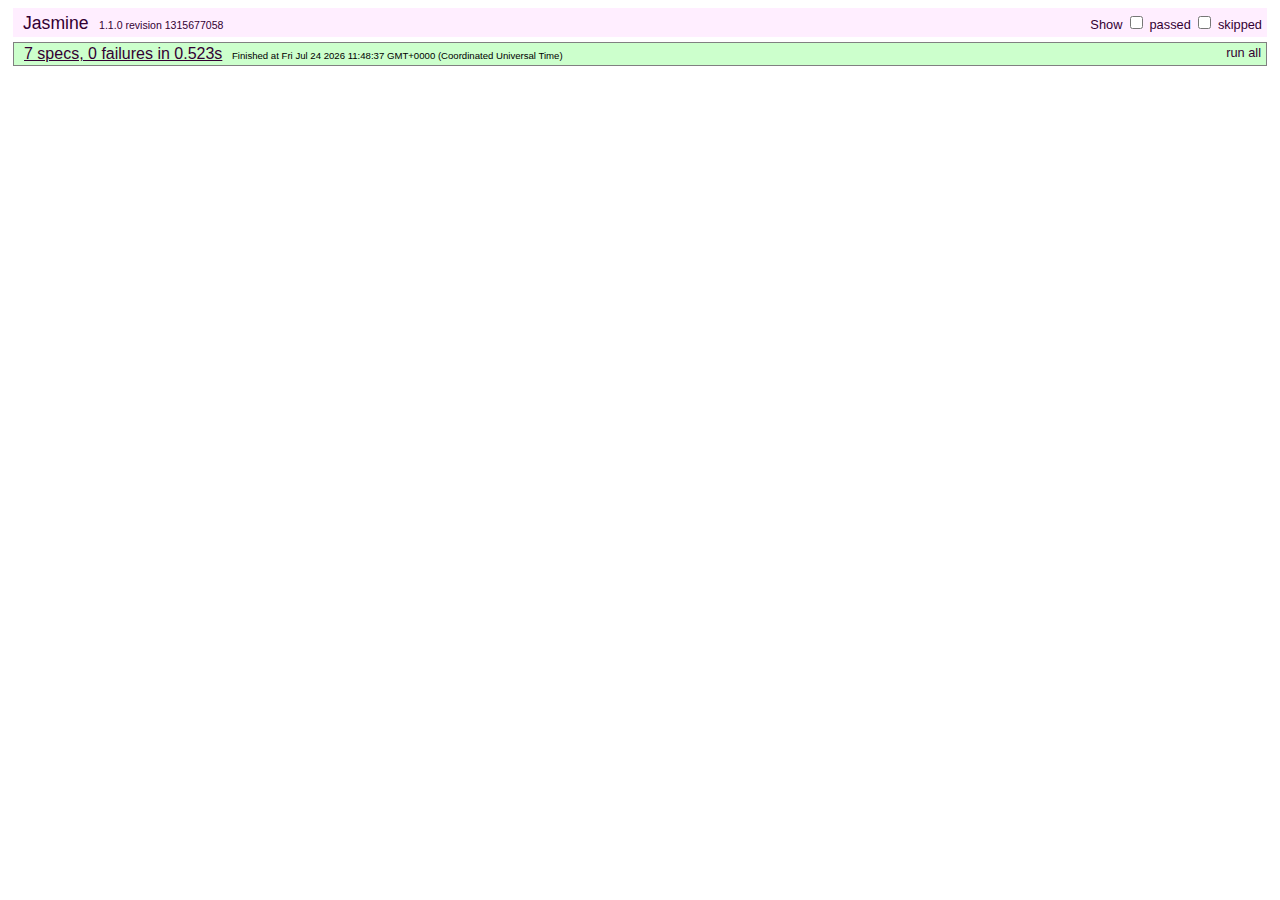
<file: test/jasmine/index.html>
<!doctype html>
<html lang="en">
<head>
  <meta charset="utf-8">
  <meta http-equiv="X-UA-Compatible" content="IE=edge,chrome=1">
  <meta name="viewport" content="width=device-width,initial-scale=1">

  <title>Backbone Boilerplate Jasmine Test Suite</title>

  <!-- Jasmine styles -->
  <link rel="stylesheet" href="vendor/jasmine.css">
</head>

<body>
  <!-- Testing libs -->
  <script src="vendor/jasmine.js"></script>
  <script src="vendor/jasmine-html.js"></script>

  <!-- Application libs -->
  <script src="../../assets/js/libs/jquery.js"></script>
  <script src="../../assets/js/libs/lodash.js"></script>
  <script src="../../assets/js/libs/backbone.js"></script>
  
  <!-- Load application -->
  <script data-main="../../app/config"
    src="../../assets/js/libs/require.js"></script>

  <!-- Declare your spec files to be run here -->
  <script>
    // Ensure you point to where your spec folder is, base directory is app/,
    // which is why ../test is necessary
    require({ paths: { spec: "../test/jasmine/spec" } }, [

      // Load the example spec, replace this and add your own spec
      "spec/example"

    ], function() {
      // Set up the jasmine reporters once each spec has been loaded
      jasmine.getEnv().addReporter(new jasmine.TrivialReporter());
      jasmine.getEnv().execute();
    });
  </script>
</body>
</html>
</file>
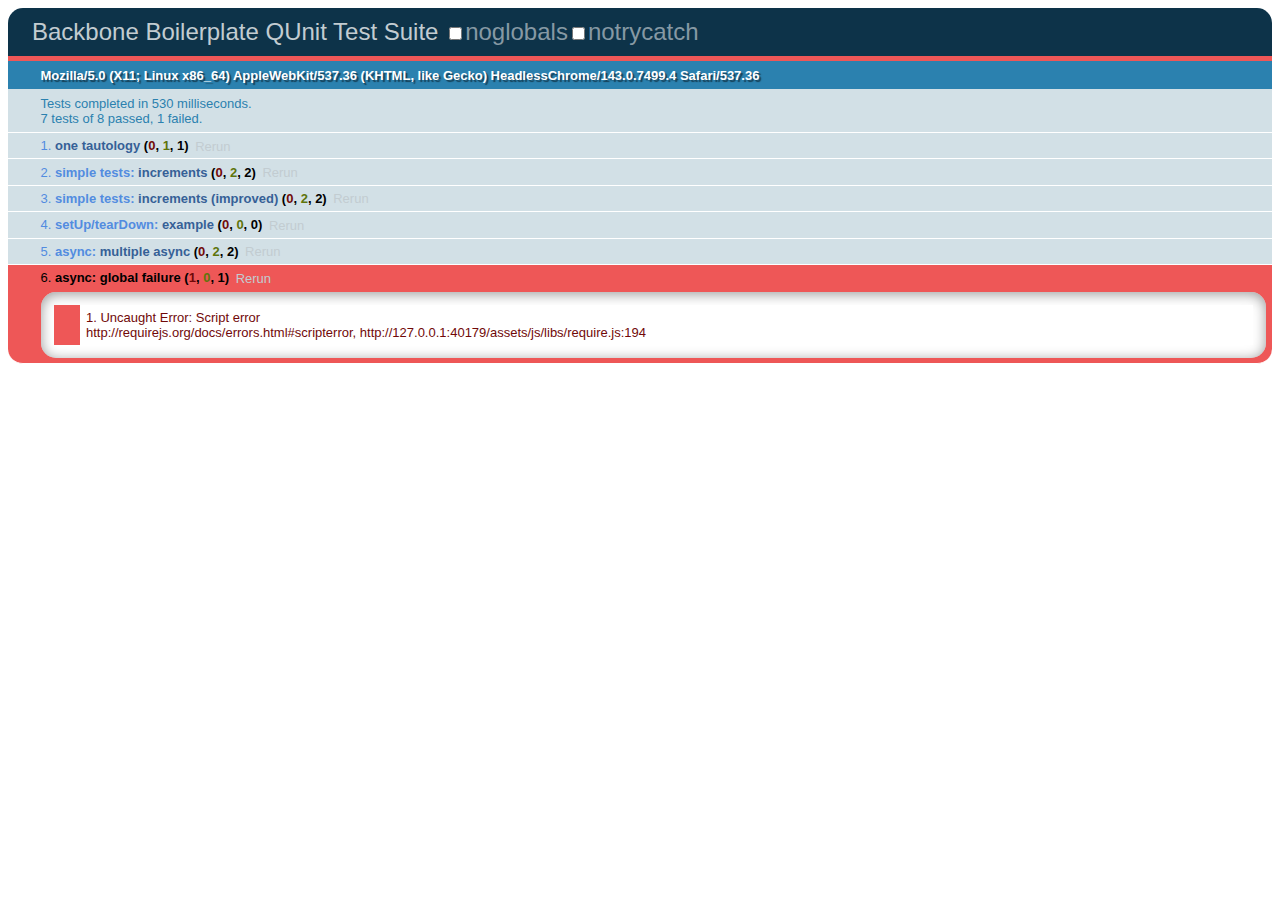
<file: test/qunit/index.html>
<!doctype html>
<html lang="en">
<head>
  <meta charset="utf-8">
  <meta http-equiv="X-UA-Compatible" content="IE=edge,chrome=1">
  <meta name="viewport" content="width=device-width,initial-scale=1">

  <title>Backbone Boilerplate QUnit Test Suite</title>

  <!-- QUnit styles -->
  <link rel="stylesheet" href="vendor/qunit.css">
</head>

<body>
  <!-- QUnit stucture -->
  <div class="dataset-test">
    <h1 id="qunit-header">Backbone Boilerplate QUnit Test Suite</h1>
    <h2 id="qunit-banner"></h2>
    <h2 id="qunit-userAgent"></h2>
    <ol id="qunit-tests"></ol>
  </div>

  <!-- Testing libs -->
  <script src="vendor/qunit.js"></script>

  <!-- Application libs -->
  <script src="../../assets/js/libs/jquery.js"></script>
  <script src="../../assets/js/libs/lodash.js"></script>
  <script src="../../assets/js/libs/backbone.js"></script>
  
  <!-- Load application -->
  <script data-main="../../app/config"
    src="../../assets/js/libs/require.js"></script>

  <!-- Declare your test files to be run here -->
  <script>
    // Ensure you point to where your tests are, base directory is app/, which
    // is why ../test is necessary
    require({ paths: { tests: "../test/qunit/tests" } }, [

      // Load the example tests, replace this and add your own tests
      "tests/example"

    ]);
  </script>
</body>
</html>
</file>
<file: test/jasmine/vendor/jasmine.css>
body {
  font-family: "Helvetica Neue Light", "Lucida Grande", "Calibri", "Arial", sans-serif;
}


.jasmine_reporter a:visited, .jasmine_reporter a {
  color: #303; 
}

.jasmine_reporter a:hover, .jasmine_reporter a:active {
  color: blue; 
}

.run_spec {
  float:right;
  padding-right: 5px;
  font-size: .8em;
  text-decoration: none;
}

.jasmine_reporter {
  margin: 0 5px;
}

.banner {
  color: #303;
  background-color: #fef;
  padding: 5px;
}

.logo {
  float: left;
  font-size: 1.1em;
  padding-left: 5px;
}

.logo .version {
  font-size: .6em;
  padding-left: 1em;
}

.runner.running {
  background-color: yellow;
}


.options {
  text-align: right;
  font-size: .8em;
}




.suite {
  border: 1px outset gray;
  margin: 5px 0;
  padding-left: 1em;
}

.suite .suite {
  margin: 5px; 
}

.suite.passed {
  background-color: #dfd;
}

.suite.failed {
  background-color: #fdd;
}

.spec {
  margin: 5px;
  padding-left: 1em;
  clear: both;
}

.spec.failed, .spec.passed, .spec.skipped {
  padding-bottom: 5px;
  border: 1px solid gray;
}

.spec.failed {
  background-color: #fbb;
  border-color: red;
}

.spec.passed {
  background-color: #bfb;
  border-color: green;
}

.spec.skipped {
  background-color: #bbb;
}

.messages {
  border-left: 1px dashed gray;
  padding-left: 1em;
  padding-right: 1em;
}

.passed {
  background-color: #cfc;
  display: none;
}

.failed {
  background-color: #fbb;
}

.skipped {
  color: #777;
  background-color: #eee;
  display: none;
}


/*.resultMessage {*/
  /*white-space: pre;*/
/*}*/

.resultMessage span.result {
  display: block;
  line-height: 2em;
  color: black;
}

.resultMessage .mismatch {
  color: black;
}

.stackTrace {
  white-space: pre;
  font-size: .8em;
  margin-left: 10px;
  max-height: 5em;
  overflow: auto;
  border: 1px inset red;
  padding: 1em;
  background: #eef;
}

.finished-at {
  padding-left: 1em;
  font-size: .6em;
}

.show-passed .passed,
.show-skipped .skipped {
  display: block;
}


#jasmine_content {
  position:fixed;
  right: 100%;
}

.runner {
  border: 1px solid gray;
  display: block;
  margin: 5px 0;
  padding: 2px 0 2px 10px;
}
</file>
<file: test/qunit/vendor/qunit.css>
/**
 * QUnit 1.2.0pre - A JavaScript Unit Testing Framework
 *
 * http://docs.jquery.com/QUnit
 *
 * Copyright (c) 2011 John Resig, JÃ¶rn Zaefferer
 * Dual licensed under the MIT (MIT-LICENSE.txt)
 * or GPL (GPL-LICENSE.txt) licenses.
 * Pulled Live from Git Mon Oct 31 14:00:02 UTC 2011
 * Last Commit: ee156923cdb01820e35e6bb579d5cf6bf55736d4
 */

/** Font Family and Sizes */

#qunit-tests, #qunit-header, #qunit-banner, #qunit-testrunner-toolbar, #qunit-userAgent, #qunit-testresult {
	font-family: "Helvetica Neue Light", "HelveticaNeue-Light", "Helvetica Neue", Calibri, Helvetica, Arial, sans-serif;
}

#qunit-testrunner-toolbar, #qunit-userAgent, #qunit-testresult, #qunit-tests li { font-size: small; }
#qunit-tests { font-size: smaller; }


/** Resets */

#qunit-tests, #qunit-tests ol, #qunit-header, #qunit-banner, #qunit-userAgent, #qunit-testresult {
	margin: 0;
	padding: 0;
}


/** Header */

#qunit-header {
	padding: 0.5em 0 0.5em 1em;

	color: #8699a4;
	background-color: #0d3349;

	font-size: 1.5em;
	line-height: 1em;
	font-weight: normal;

	border-radius: 15px 15px 0 0;
	-moz-border-radius: 15px 15px 0 0;
	-webkit-border-top-right-radius: 15px;
	-webkit-border-top-left-radius: 15px;
}

#qunit-header a {
	text-decoration: none;
	color: #c2ccd1;
}

#qunit-header a:hover,
#qunit-header a:focus {
	color: #fff;
}

#qunit-banner {
	height: 5px;
}

#qunit-testrunner-toolbar {
	padding: 0.5em 0 0.5em 2em;
	color: #5E740B;
	background-color: #eee;
}

#qunit-userAgent {
	padding: 0.5em 0 0.5em 2.5em;
	background-color: #2b81af;
	color: #fff;
	text-shadow: rgba(0, 0, 0, 0.5) 2px 2px 1px;
}


/** Tests: Pass/Fail */

#qunit-tests {
	list-style-position: inside;
}

#qunit-tests li {
	padding: 0.4em 0.5em 0.4em 2.5em;
	border-bottom: 1px solid #fff;
	list-style-position: inside;
}

#qunit-tests.hidepass li.pass, #qunit-tests.hidepass li.running  {
	display: none;
}

#qunit-tests li strong {
	cursor: pointer;
}

#qunit-tests li a {
	padding: 0.5em;
	color: #c2ccd1;
	text-decoration: none;
}
#qunit-tests li a:hover,
#qunit-tests li a:focus {
	color: #000;
}

#qunit-tests ol {
	margin-top: 0.5em;
	padding: 0.5em;

	background-color: #fff;

	border-radius: 15px;
	-moz-border-radius: 15px;
	-webkit-border-radius: 15px;

	box-shadow: inset 0px 2px 13px #999;
	-moz-box-shadow: inset 0px 2px 13px #999;
	-webkit-box-shadow: inset 0px 2px 13px #999;
}

#qunit-tests table {
	border-collapse: collapse;
	margin-top: .2em;
}

#qunit-tests th {
	text-align: right;
	vertical-align: top;
	padding: 0 .5em 0 0;
}

#qunit-tests td {
	vertical-align: top;
}

#qunit-tests pre {
	margin: 0;
	white-space: pre-wrap;
	word-wrap: break-word;
}

#qunit-tests del {
	background-color: #e0f2be;
	color: #374e0c;
	text-decoration: none;
}

#qunit-tests ins {
	background-color: #ffcaca;
	color: #500;
	text-decoration: none;
}

/*** Test Counts */

#qunit-tests b.counts                       { color: black; }
#qunit-tests b.passed                       { color: #5E740B; }
#qunit-tests b.failed                       { color: #710909; }

#qunit-tests li li {
	margin: 0.5em;
	padding: 0.4em 0.5em 0.4em 0.5em;
	background-color: #fff;
	border-bottom: none;
	list-style-position: inside;
}

/*** Passing Styles */

#qunit-tests li li.pass {
	color: #5E740B;
	background-color: #fff;
	border-left: 26px solid #C6E746;
}

#qunit-tests .pass                          { color: #528CE0; background-color: #D2E0E6; }
#qunit-tests .pass .test-name               { color: #366097; }

#qunit-tests .pass .test-actual,
#qunit-tests .pass .test-expected           { color: #999999; }

#qunit-banner.qunit-pass                    { background-color: #C6E746; }

/*** Failing Styles */

#qunit-tests li li.fail {
	color: #710909;
	background-color: #fff;
	border-left: 26px solid #EE5757;
	white-space: pre;
}

#qunit-tests > li:last-child {
	border-radius: 0 0 15px 15px;
	-moz-border-radius: 0 0 15px 15px;
	-webkit-border-bottom-right-radius: 15px;
	-webkit-border-bottom-left-radius: 15px;
}

#qunit-tests .fail                          { color: #000000; background-color: #EE5757; }
#qunit-tests .fail .test-name,
#qunit-tests .fail .module-name             { color: #000000; }

#qunit-tests .fail .test-actual             { color: #EE5757; }
#qunit-tests .fail .test-expected           { color: green;   }

#qunit-banner.qunit-fail                    { background-color: #EE5757; }


/** Result */

#qunit-testresult {
	padding: 0.5em 0.5em 0.5em 2.5em;

	color: #2b81af;
	background-color: #D2E0E6;

	border-bottom: 1px solid white;
}

/** Fixture */

#qunit-fixture {
	position: absolute;
	top: -10000px;
	left: -10000px;
}
</file>
